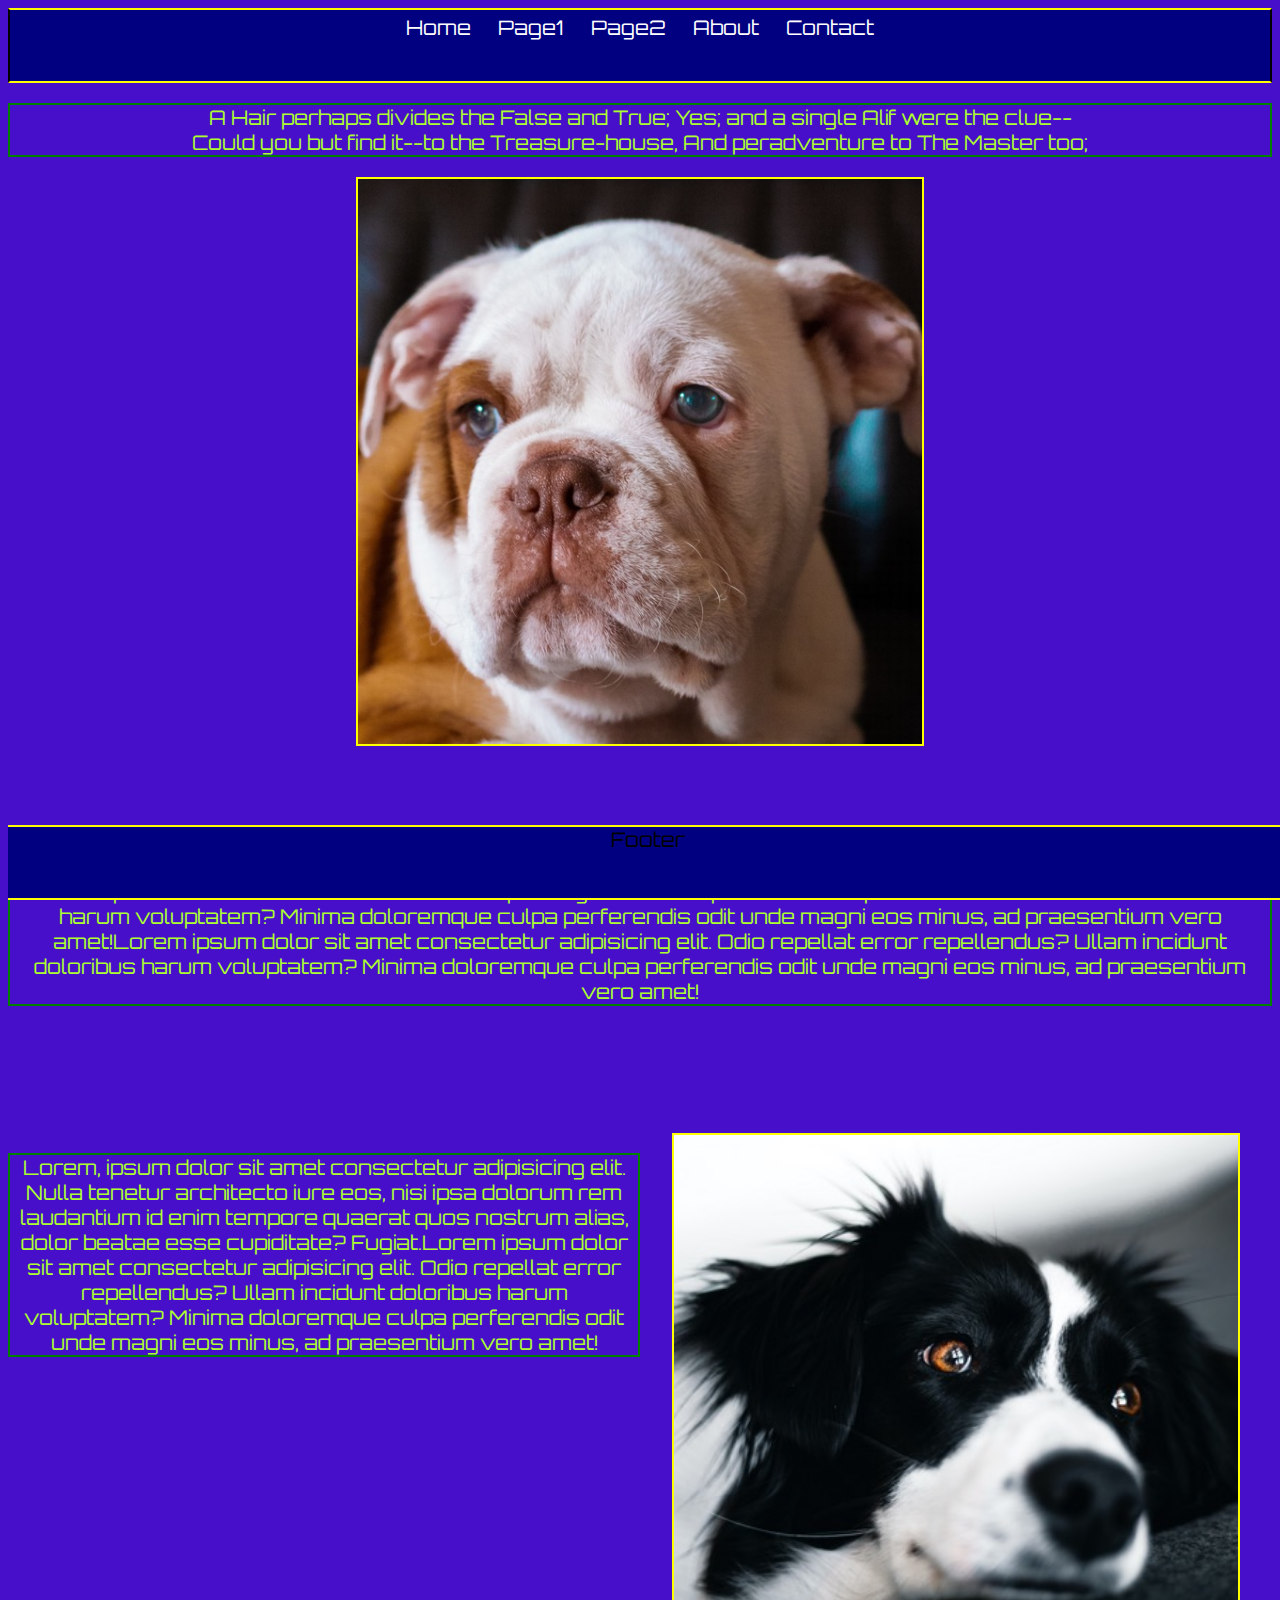
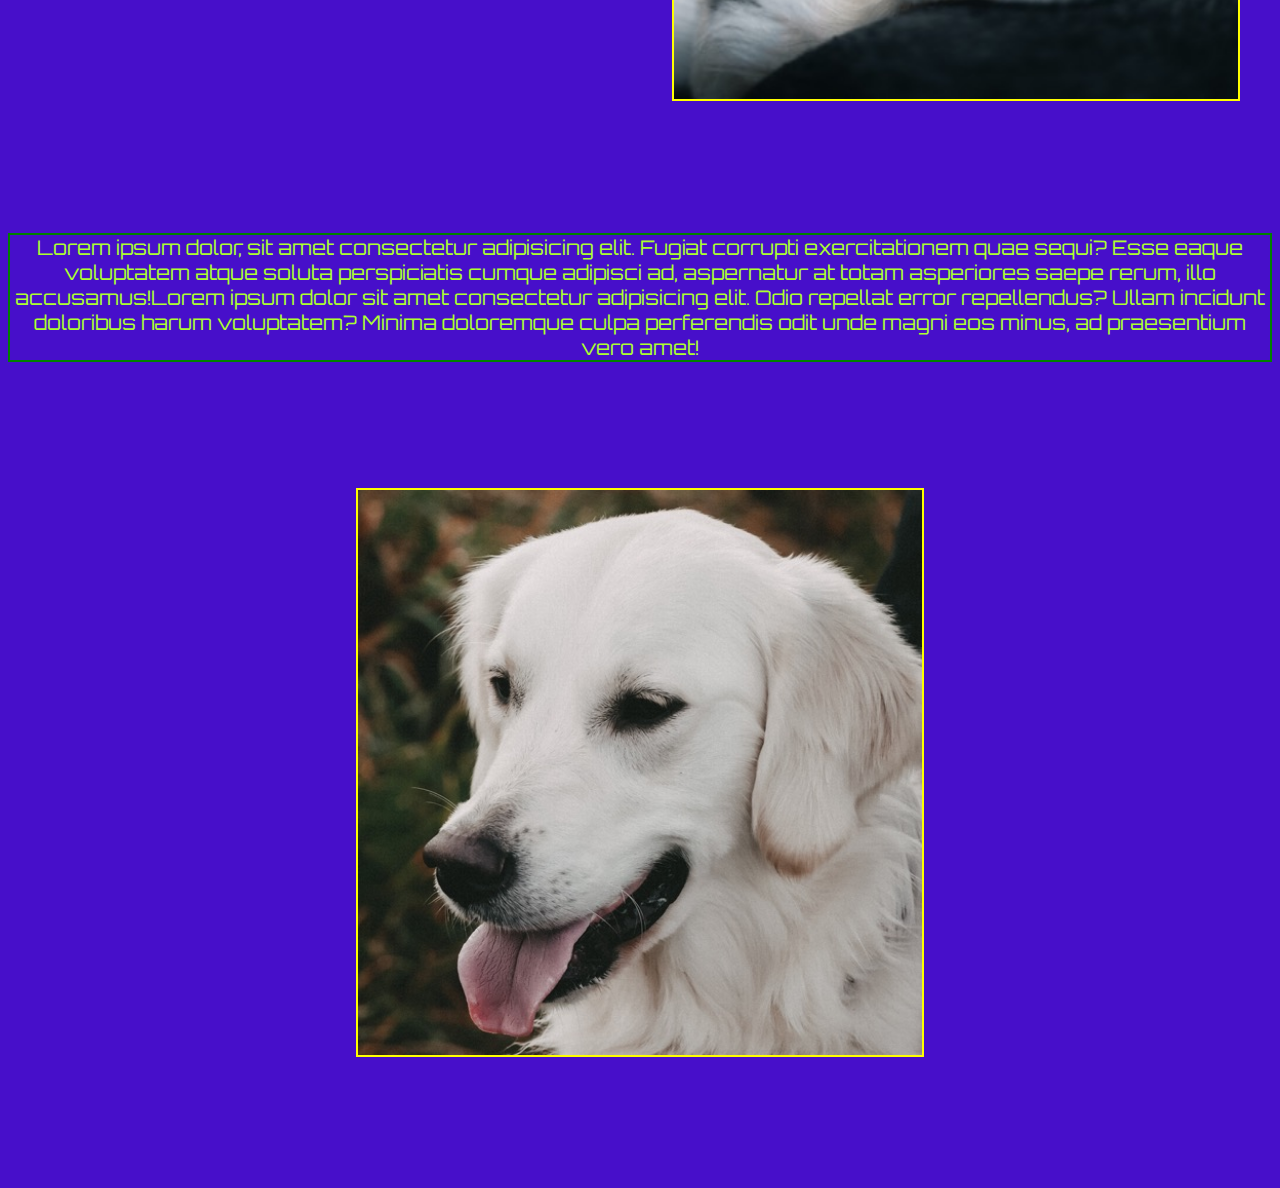
<file: index.html>
<!DOCTYPE html>
<html lang="en">
<head>
    <meta charset="UTF-8">
    <meta http-equiv="X-UA-Compatible" content="IE=edge">
    <meta name="viewport" content="width=device-width, initial-scale=1.0">
    <title>Document</title>
    <link rel="stylesheet" href="styles.css">
</head>

<body>
    <header>
        <nav>
            <li><a href="index.html">Home</a></li>
            <li><a href="index.html">Page1</a></li>
            <li><a href="index.html">Page2</a></li>
            <li><a href="about.html">About</a></li>
            <li><a href="contact.html">Contact</a></li>
        </nav>

    </header>
    
    
    
    </div>
    <p>A Hair perhaps divides the False and True;
        Yes; and a single Alif were the clue--<br>
        Could you but find it--to the Treasure-house,
        And peradventure to The Master too;
    </p>
    

    <div class="div1">
        <a href=""><img src="images/dog1.jpg" alt=""></a>
    </div>
    <div class=div0>
        <p>Lorem ipsum dolor sit amet consectetur adipisicing elit. Odio repellat error repellendus? Ullam incidunt doloribus harum voluptatem? Minima doloremque culpa perferendis odit unde magni eos minus, ad praesentium vero amet!Lorem ipsum dolor sit amet consectetur adipisicing elit. Odio repellat error repellendus? Ullam incidunt doloribus harum voluptatem? Minima doloremque culpa perferendis odit unde magni eos minus, ad praesentium vero amet!</p>
    </div>
    <div class="div11">
        <p>Lorem, ipsum dolor sit amet consectetur adipisicing elit. Nulla tenetur architecto iure eos, nisi ipsa dolorum rem laudantium id enim tempore quaerat quos nostrum alias, dolor beatae esse cupiditate? Fugiat.Lorem ipsum dolor sit amet consectetur adipisicing elit. Odio repellat error repellendus? Ullam incidunt doloribus harum voluptatem? Minima doloremque culpa perferendis odit unde magni eos minus, ad praesentium vero amet!</p> 
    </div>
    <div class="div12">
        <a href=""><img src="images/dog2.jpg" alt=""></a>
    </div>
    <div class="div13">
       <p>Lorem ipsum dolor, sit amet consectetur adipisicing elit. Fugiat corrupti exercitationem quae sequi? Esse eaque voluptatem atque soluta perspiciatis cumque adipisci ad, aspernatur at totam asperiores saepe rerum, illo accusamus!Lorem ipsum dolor sit amet consectetur adipisicing elit. Odio repellat error repellendus? Ullam incidunt doloribus harum voluptatem? Minima doloremque culpa perferendis odit unde magni eos minus, ad praesentium vero amet!</p>
    </div>
    <div class="div14">
        <a href=""><img src="images/dog8.jpg" alt=""></a>
    </div>
   

    <footer>Footer</footer>

</body>
</html>
</file>
<file: styles.css>
@import url('https://fonts.googleapis.com/css2?family=Orbitron:wght@400;500;600;700;800;900&display=swap');


*, ::after, ::before {
    box-sizing: border-box;
}

html {
    font-size: 62.5%; /* 10px */
}

*, header, footer {
    font-size: 2rem;
    font-family: "Orbitron", serif;
    font-weight: 400;
    text-align: center;
}

header {
    height: 75px;
    width: 100%;
    border: 2px solid black;
    background:navy;
    border-top: 2px solid yellow;
    border-bottom: 2px solid yellow;
}
footer {
    height: 75px;
    width: 100%;
    bottom:0px;
    position: fixed;
    border-top: 2px solid yellow;
    border-bottom: 2px solid yellow;
    background:navy;
}

body {
    /* background: url("images/street.jpg") no-repeat fixed center center;
    background-size: cover;  */
    background-color: rgb(71, 15, 202);
}

nav {
    text-align: center;
    margin-bottom: 75px;
    font-size: 25px;
}
ul {    
    text-align: center;
}
li {
    display: inline;
    margin: 10px;
    color: rgb(109, 139, 0);
}

a {
    text-decoration: none;
}
a:link {
    color: white;
    text-decoration: none;
}
a:visited {
    color: yellow;
}
a:hover {
    color: deeppink;
    text-decoration: underline;
}
a:hover {
    opacity: .80;
}
a:active {
    color: darkcyan;
}


h1 {
    text-align: center;
    font-size: 5.0rem;
    color: rgb(33, 158, 241);
}

div {
    /* margin: 0; */
    margin_top: 0;
    margin-bottom: 10%;
    margin+margin-left: 10px;;
}
.div11 {
    float: left;
    width: 50%;
    height: 250px;
    margin-bottom: 15%;
}
.div21 {
    float: left;
    width: 25%;
    height: 500px;
    border: 2px solid green;
}
.div31 {
    float: left;
    width: 45%;
    height: 250px;
    margin-bottom: 20%;
}
.div32 {
    float: left;
    width: 45%;
    height: 250px;
    margin-bottom: 20%;
}
.div41 {
    width: 50%;
    margin: 10px auto;
    margin-bottom: 100px;
}
.div51 {
    width: 50%;
    margin: 50px auto;
}

p {
    color: greenyellow;
    text-align: center;
    border: 2px solid green;
}
.p1 {
    margin-right: 5%;
    margin-left: 5%;
    margin-top: 10%;
}

img {
    width: 45%;
    border: 2px solid yellow;
}
.img11 {
    width: 45%;
}
.img21 {
    width: 90%;
}
.img22 {
    width: 90%;
}
.img31 {
    width: 60%;
}
.img41 {
    width: 40%;
}
.img51 {
    width: 30%;
}

@media (max-width:1200px) {
    h1 {
        font-size: 4.0rem;
    }  
}
@media (max-width:950px) {
    h1 {
        font-size: 3.0rem;
    }  
}
@media (max-width:255px) {
    header {
        height: 155px;
    }
    footer {
        height: 100px;
    }
}



@media (min-width:481px) and (max-width:768px) {
    .div21 {
        width: 50%;
        height: 500px;
        margin-bottom: 0px;
    }
    .img11 {
        width: 60%;
    }
    .img21 {
        width: 80%;
    }
    .img22 {
        width: 80%;
    }
    .img31 {
        width: 80%;
    }

    .img51 {
        width: 50%;
    }
}


@media (max-width:480px) {
    .div11 {
        width: 100%;
    }
    .div21 {
        width: 100%;
        height: 550px;
        margin-bottom: 0px;
        border: 0px solid green;
    }
    
    .div31 {
        width: 100%;
        height: 320px;
        margin-bottom: 0px;
    } 
    .div32 {
        width: 100%;
        height: 350px;
        margin-bottom: 0px;
    } 
    .img31 {
        width: 55%;
    }

    .img51 {
        width: 90%;
    }
}
</file>
